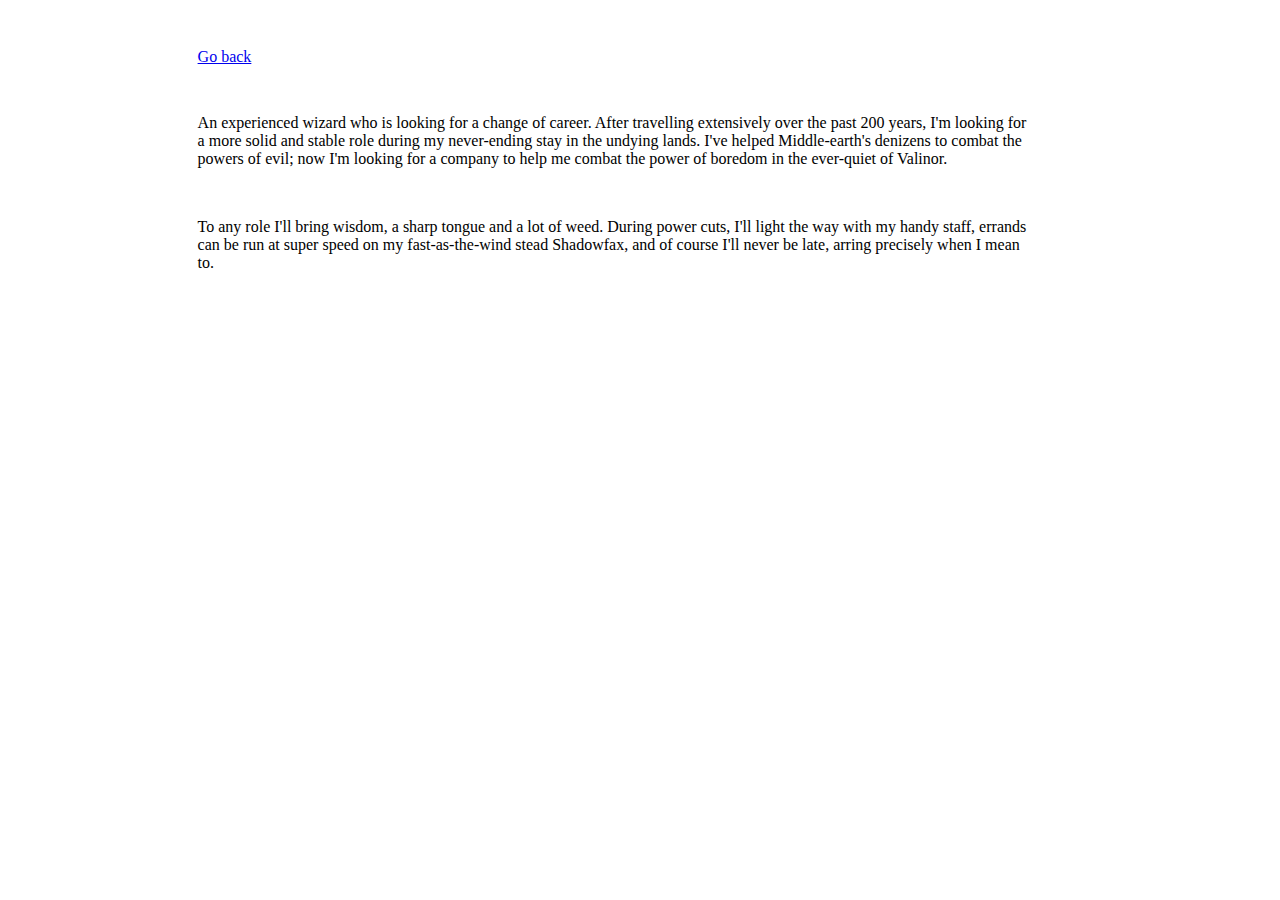
<file: sobremi.html>
<!DOCTYPE html>
<html lang="en">
<head>
    <meta charset="UTF-8">
    <meta http-equiv="X-UA-Compatible" content="IE=edge">
    <meta name="viewport" content="width=device-width, initial-scale=1.0">
    <title>About Me</title>
    <link rel="preconnect" href="https://fonts.gstatic.com">
    <link href="https://fonts.googleapis.com/css2?family=Varela+Round&display=swap" rel="stylesheet">
    <link rel="stylesheet" href="css/styles.css">
</head>
<body>
    <main>
        <section><a href="index.html">Go back</a></section>
        <section>
            <p>An experienced wizard who is looking for a change of career. After travelling extensively over the past 200 years, I'm looking for a more solid and stable role during my never-ending stay in the undying lands. I've helped Middle-earth's denizens to combat the powers of evil; now I'm looking for a company to help me combat the power of boredom in the ever-quiet of Valinor.</p>
            <br>
            <p>To any role I'll bring wisdom, a sharp tongue and a lot of weed. During power cuts, I'll light the way with my handy staff, errands can be run at super speed on my fast-as-the-wind stead Shadowfax, and of course I'll never be late, arring precisely when I mean to.</p>
        </section>
    </main>
</body>
</html>
</file>
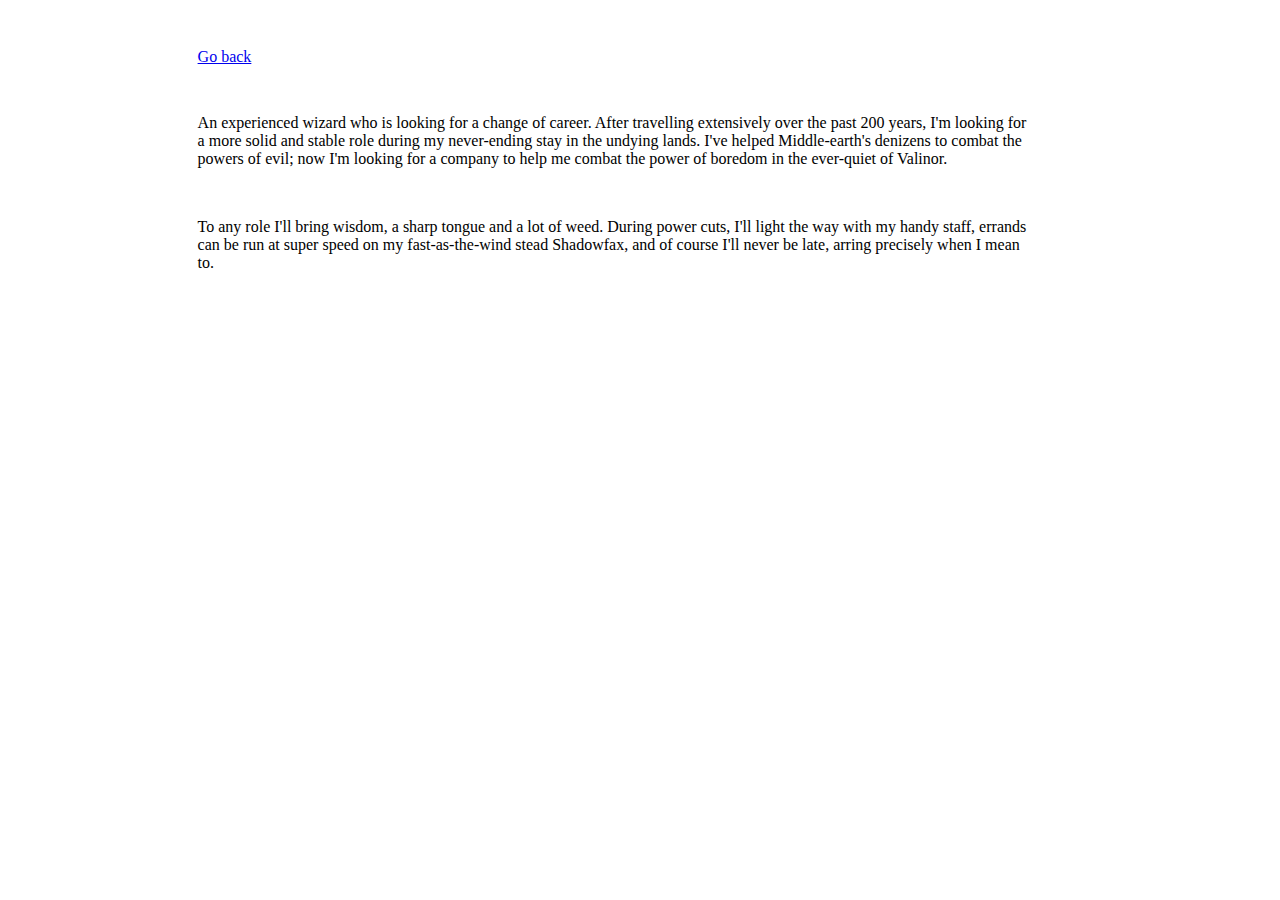
<file: pages/sobremi.html>
<!DOCTYPE html>
<html lang="en">
<head>
    <meta charset="UTF-8">
    <meta http-equiv="X-UA-Compatible" content="IE=edge">
    <meta name="viewport" content="width=device-width, initial-scale=1.0">
    <title>About Me</title>
    <link rel="preconnect" href="https://fonts.gstatic.com">
    <link href="https://fonts.googleapis.com/css2?family=Varela+Round&display=swap" rel="stylesheet">
    <link rel="stylesheet" href="../css/styles.css">
</head>
<body>
    <main>
        <section><a href="../index.html">Go back</a></section>
        <section>
            <p>An experienced wizard who is looking for a change of career. After travelling extensively over the past 200 years, I'm looking for a more solid and stable role during my never-ending stay in the undying lands. I've helped Middle-earth's denizens to combat the powers of evil; now I'm looking for a company to help me combat the power of boredom in the ever-quiet of Valinor.</p>
            <br>
            <p>To any role I'll bring wisdom, a sharp tongue and a lot of weed. During power cuts, I'll light the way with my handy staff, errands can be run at super speed on my fast-as-the-wind stead Shadowfax, and of course I'll never be late, arring precisely when I mean to.</p>
        </section>
    </main>
</body>
</html>
</file>
<file: css/styles.css>
body {
  font-family: main-font;
}

header {
  display: -webkit-box;
  display: -ms-flexbox;
  display: flex;
  -webkit-box-orient: vertical;
  -webkit-box-direction: normal;
      -ms-flex-direction: column;
          flex-direction: column;
  -webkit-box-align: stretch;
      -ms-flex-align: stretch;
          align-items: stretch;
}

header .container {
  display: -webkit-box;
  display: -ms-flexbox;
  display: flex;
  -webkit-box-pack: center;
      -ms-flex-pack: center;
          justify-content: center;
  background-color: Linen;
  padding: 2rem 0 2rem 0;
}

header .title {
  background-color: AntiqueWhite;
}

header h1 {
  font-size: 2.5rem;
}

main {
  margin: 0 15% 0 15%;
}

main section {
  margin: 3rem 3rem 0 0;
}

main #aboutMe {
  display: -webkit-box;
  display: -ms-flexbox;
  display: flex;
  -webkit-box-pack: center;
      -ms-flex-pack: center;
          justify-content: center;
}

main #aboutMe a {
  text-decoration: none;
  background-color: SlateGray;
  padding: 0.5rem;
  color: white;
}

main h2 {
  background-color: AntiqueWhite;
  font-size: 1.5rem;
}

main ul {
  margin: 1rem 0 0 3rem;
}

main li {
  margin: 0.5rem 0 0 0;
}

#work-history ul,
#education-history ul {
  list-style-type: none;
}

footer {
  background-color: SlateGray;
  color: white;
  display: -webkit-box;
  display: -ms-flexbox;
  display: flex;
  height: 50px;
  margin: 5rem 0 0 0;
  padding: 1rem;
  -webkit-box-pack: center;
      -ms-flex-pack: center;
          justify-content: center;
  -webkit-box-align: center;
      -ms-flex-align: center;
          align-items: center;
}

footer i {
  height: auto;
  width: auto;
  max-height: 50px;
  max-width: 50px;
  padding: 0 0 0 1rem;
}

footer a {
  text-decoration: none;
  color: white;
}
/*# sourceMappingURL=styles.css.map */
</file>
